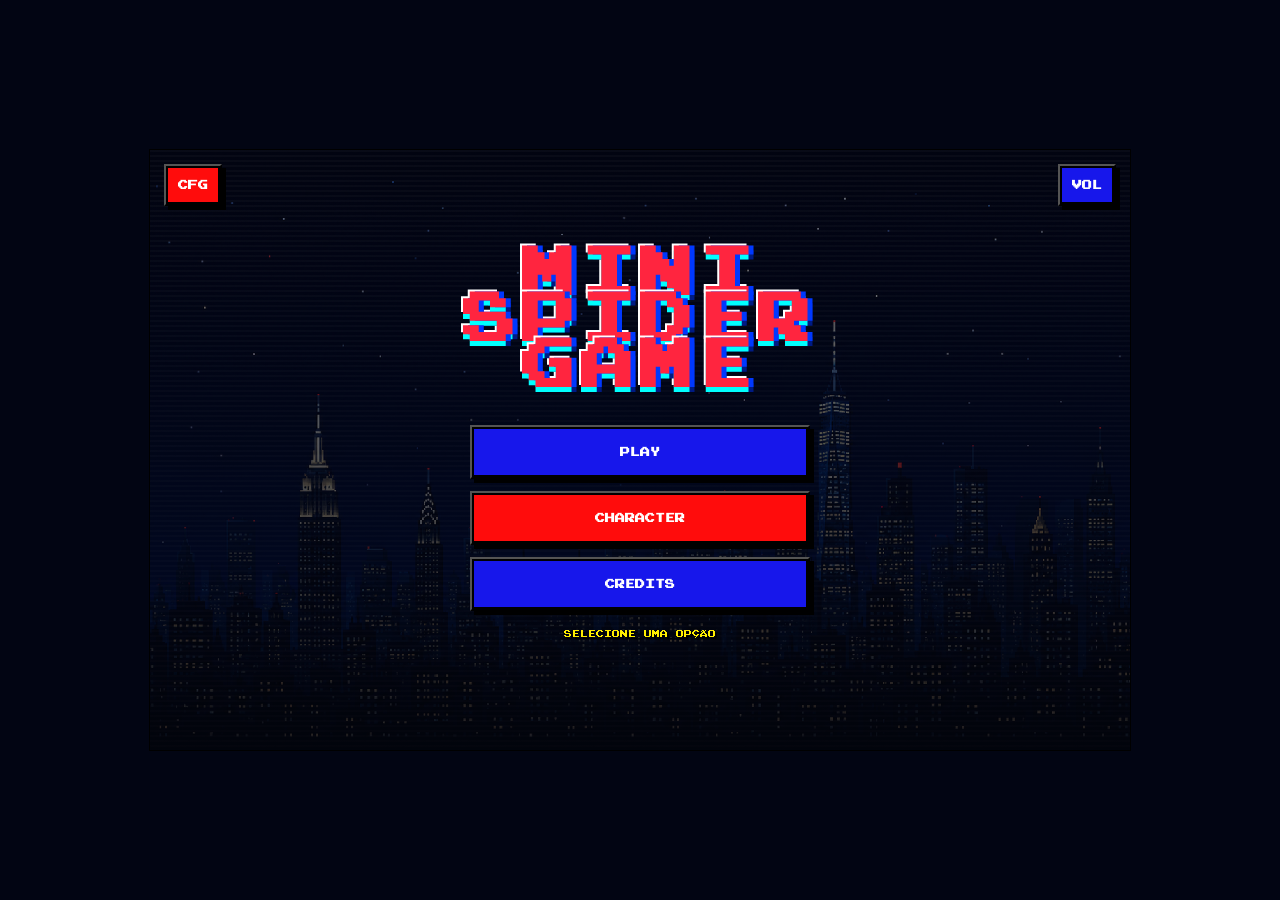
<file: index.html>
<!DOCTYPE html>
<html lang="pt-BR">
<head>
  <meta charset="UTF-8">
  <meta name="viewport" content="width=device-width, initial-scale=1.0">

  <link rel="stylesheet" href="./styles/game-over.css">
  <link rel="stylesheet" href="./styles/menu.css">

  <title>Mini Spider Game</title>
</head>
<body class="menu-page">
  <main class="menu-screen" aria-label="Tela inicial">
    <div class="menu-background" aria-hidden="true">
      <img src="./assets/scenary/background2.png" alt="">
      <img src="./assets/scenary/background2.png" alt="">
    </div>

    <div class="menu-top-actions">
      <button class="game-over-btn menu-icon-button menu-settings-button" type="button" data-menu-settings aria-label="Configurações">
        <span>CFG</span>
      </button>

      <button class="game-over-btn menu-icon-button menu-volume-button" type="button" data-menu-volume aria-label="Volume">
        <span data-volume-label>VOL</span>
      </button>
    </div>

    <section class="menu-panel">
      <h1 class="menu-title">
        <span>MINI</span>
        <span>SPIDER</span>
        <span>game</span>
      </h1>

      <nav class="menu-buttons" aria-label="Menu principal">
        <button class="game-over-btn game-over-btn-restart menu-main-button" type="button" data-play-level>
          <span>PLAY</span>
        </button>

        <button class="game-over-btn game-over-btn-home menu-main-button" type="button" data-menu-locked>
          <span>CHARACTER</span>
        </button>

        <button class="game-over-btn game-over-btn-restart menu-main-button" type="button" data-menu-locked>
          <span>CREDITS</span>
        </button>
      </nav>

      <p class="menu-message" data-menu-message>SELECIONE UMA OPÇÃO</p>
    </section>

    <div class="menu-settings-panel" data-menu-settings-panel aria-hidden="true">
      <strong>CONFIG</strong>
      <span>EM BREVE</span>
    </div>

    <audio data-menu-music loop preload="auto"></audio>
  </main>

  <script src="./scripts/menuController.js"></script>
</body>
</html>
</file>
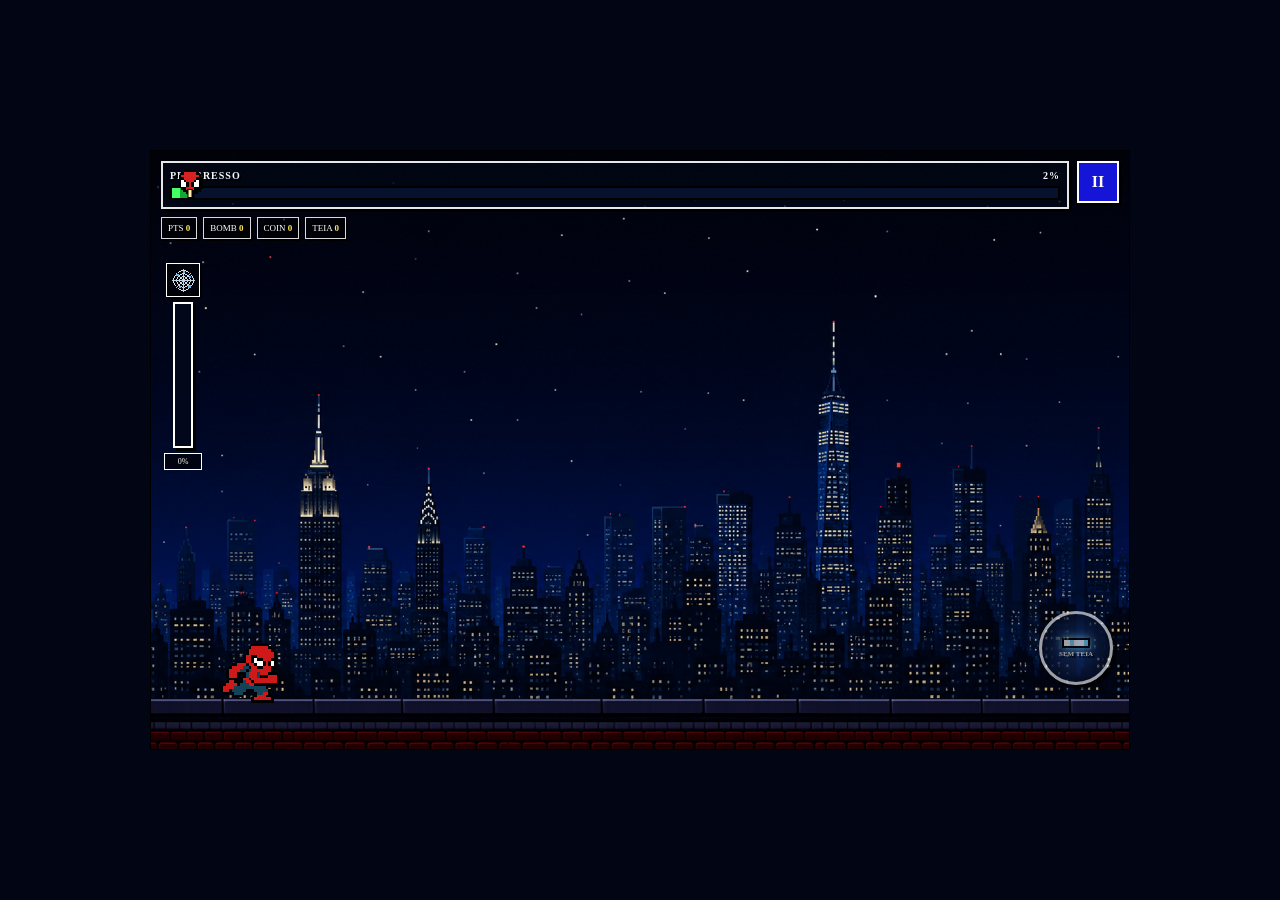
<file: levels/fase_1.html>
<!DOCTYPE html>
<html lang="en">
<head>
  <meta charset="UTF-8">
  <meta name="viewport" content="width=device-width, initial-scale=1.0">
  <base href="../">

  <link rel="stylesheet" href="./styles/game.css">
  <link rel="stylesheet" href="./styles/hud.css">
  <link rel="stylesheet" href="./styles/game-over.css">

  <title>Mini Spider Game - Fase 1</title>
</head>
<body>
  <div class="game-board">

    <div class="game-display">
                  <!-- index 0 -->
      <div class="background">
        <img src="assets/scenary/background2.png" alt="">
        <img src="assets/scenary/background2.png" alt="">
      </div>
                  <!-- index 1 -->
      <div class="buildings"></div>
                  <!-- index 2 -->
      <div class="nature-layer"></div>

                  <!-- index 3 -->
      <div class="floor">
        <img src="./assets/scenary/floor.png">
        <img src="./assets/scenary/floor.png">
      </div>


      <section class="game-hud" aria-label="Interface da fase">
        <div class="hud-top-row">
          <div class="hud-main-bar-card">
            <div class="hud-main-bar-header">
              <span data-phase-label>PROGRESSO</span>
              <strong data-main-bar-percent>0%</strong>
            </div>
            <div class="hud-main-bar-track">
              <div class="hud-main-bar-fill" data-main-bar-fill></div>
              <div class="hud-main-bar-pointer" data-main-bar-pointer aria-hidden="true">
                <img src="./assets/ui/hero-pointer.png" alt="">
              </div>
            </div>
          </div>

          <button class="hud-pause-button" type="button" data-pause-game aria-label="Pausar jogo">II</button>
        </div>

        <div class="hud-score-row">
          <span>PTS <strong data-score-points>0</strong></span>
          <span>BOMB <strong data-score-thugs>0</strong></span>
          <span>COIN <strong data-score-coins>0</strong></span>
          <span>TEIA <strong data-score-webs>0</strong></span>
        </div>
      </section>

      <aside class="hud-energy-panel" aria-label="Fluido de teia">
        <div class="hud-energy-label"><img class="hud-energy-label-icon" src="./assets/collectibles/web-energy.png" alt="Teia"></div>
        <div class="hud-energy-track">
          <div class="hud-energy-fill" data-energy-fill></div>
        </div>
        <div class="hud-energy-value"><span data-energy-value>0</span>%</div>
      </aside>

      <button class="hud-special-button" type="button" data-special-button disabled aria-label="Atirar teia">
        <span class="hud-special-orb"></span>
        <span data-special-text>TEIA</span>
      </button>

      <section class="pause-overlay" data-pause-overlay aria-hidden="true">
        <div class="pause-panel">
          <h2>PAUSADO</h2>
          <button type="button" data-resume-game>CONTINUAR</button>
        </div>
      </section>

      <section class="game-over-overlay" aria-hidden="true">
        <div class="game-over-panel">
          <div class="game-over-spider-string"></div>
          <img class="game-over-small-spider" src="./assets/ui/game-over-spider.png" alt="">

          <h1 class="game-over-title">
            <span data-game-over-title-1>FIM</span>
            <span data-game-over-title-2>DE JOGO</span>
          </h1>

          <img class="game-over-hero" src="./assets/ui/game-over-hero.png" alt="Herói aracnídeo em pixel art">

          <div class="game-over-stats" data-game-over-stats aria-label="Resumo da partida">
            <div class="game-over-stat-row"><span>bombas</span><strong data-final-thugs>0</strong></div>
            <div class="game-over-stat-row"><span>moedas</span><strong data-final-coins>0</strong></div>
            <div class="game-over-stat-row"><span>teias</span><strong data-final-webs>0</strong></div>
            <div class="game-over-stat-row game-over-stat-row-total"><span>pontos</span><strong data-final-total>0</strong></div>
          </div>

          <div class="game-over-actions">
            <button class="game-over-btn game-over-btn-home" type="button" data-go-home>
              <img class="game-over-btn-icon" src="./assets/ui/restart-btn.png" alt="">
              <span>VOLTAR</span>
            </button>

            <button class="game-over-btn game-over-btn-restart" type="button" data-restart-game>
              <img class="game-over-btn-icon" src="./assets/ui/play-btn.webp" alt="">
              <span>DE NOVO</span>
            </button>
          </div>
        </div>
      </section>

    </div>
  </div>


  <script src="./scripts/audioController.js"></script>
  <script src="./scripts/gameState.js"></script>
  <script src="./scripts/buildingSpawner.js"></script>
  <script src="./scripts/natureSpawner.js"></script>
  <script src="./scripts/playerController.js"></script>
  <script src="./scripts/gameOverController.js"></script>
  <script src="./scripts/phaseController.js"></script>
  <script src="./scripts/collectibleController.js"></script>
  <script src="./scripts/coinController.js"></script>
  <script src="./scripts/thugController.js"></script>
  <script src="./scripts/projectileController.js"></script>
  <script src="./scripts/obstacleController.js"></script>
  <script src="./scripts/bossController.js"></script>

</body>
</html>
</file>
<file: styles/game-over.css>
@import url("./fonts.css");

/*=====GAME OVER UI=====*/
.game-over-overlay {
  position: absolute;
  inset: 0;
  z-index: 20;
  display: none;
  align-items: center;
  justify-content: center;
  overflow: hidden;
  padding: 18px;
  background: rgba(0, 0, 0, 0.72);
  color: #fff;
  font-family: "press-start";
  image-rendering: pixelated;
}

.game-over-overlay.is-visible {
  display: flex;
}

.game-over-overlay::before {
  content: "";
  position: absolute;
  inset: 0;
  background:
    linear-gradient(to bottom, rgba(1, 4, 20, 0.205), rgba(0, 0, 0, 0.9)),
    repeating-linear-gradient(
      to bottom,
      rgba(255, 255, 255, 0.05) 0 2px,
      transparent 2px 5px
    );
  pointer-events: none;
}

.game-over-panel {
  position: relative;
  z-index: 2;
  width: min(380px, 94%);
  min-height: 500px;
  padding: 20px;
  display: flex;
  flex-direction: column;
  align-items: center;
  justify-content: flex-start;
  text-align: center;
  border: 2px solid rgba(255, 255, 255, 0.9);
  background: rgba(7, 10, 24, 0.38);
  box-shadow:
    inset 0 0 0 2px rgba(0, 0, 0, 0.9),
    0 0 0 3px rgba(255, 255, 255, 0.18);
}

.game-over-title {
  margin: 10px 0 20px;
  display: flex;
  flex-direction: column;
  align-items: center;
  gap: 0;
  line-height: 0.85;
  font-size: 35px;
  font-weight: 900;
  letter-spacing: 5px;
  text-transform: uppercase;
  color: #ff253f;
  text-shadow:
    5px 0 0 #0038ff,
    0 5px 0 #00ffff,
    5px 5px 0 #001b83,
    -2px -2px 0 #ffffff;
}

.game-over-hero {
  width: min(220px, 64%);
  max-height: 238px;
  object-fit: contain;
  margin: 4px 0 8px;
  image-rendering: pixelated;
  image-rendering: crisp-edges;
  filter: drop-shadow(0 0 0 #fff) drop-shadow(4px 6px 0 rgba(0, 0, 0, 0.75));
}

.game-over-message{
  width: 100%;
  margin: 0;
  color: #ffee00;
  font-size: 10px;
  font-weight: 800;
  line-height: 1.15;
  text-shadow: 2px 2px 0 #000;
}

.game-over-message {
  max-width: 290px;
  margin-top: auto;
  text-transform: uppercase;
}



.game-over-stats {
  width: 100%;
  max-width: 292px;
  margin-top: auto;
  padding: 8px 10px 6px;
  color: #ffee00;
  font-size: 10px;
  font-weight: 900;
  line-height: 1;
  text-transform: uppercase;
  text-shadow: 2px 2px 0 #000;
  background: rgba(0, 0, 0, 0.22);
  border: 2px solid rgba(255, 238, 0, 0.55);
  box-shadow: inset 0 0 0 2px rgba(0, 0, 0, 0.55);
}

.game-over-stat-row {
  display: grid;
  grid-template-columns: auto 1fr auto;
  align-items: center;
  gap: 8px;
  min-height: 22px;
}

.game-over-stat-row::before {
  content: "";
  grid-column: 2;
  align-self: center;
  height: 2px;
  transform: translateY(1px);
  background: repeating-linear-gradient(
    to right,
    currentColor 0 4px,
    transparent 4px 8px
  );
  opacity: 0.9;
}

.game-over-stat-row span {
  grid-column: 1;
  display: inline-flex;
  align-items: center;
}

.game-over-stat-row strong {
  padding-top: 0;
  grid-column: 3;
  color: #fff;
  min-width: 32px;
  text-align: right;
  display: inline-flex;
  align-items: center;
  justify-content: flex-end;
}

.game-over-stat-row-total {
  margin-top: 4px;
  padding-top: 4px;
  color: #ff253f;
  border-top: 2px solid rgba(255, 255, 255, 0.24);
}

.game-over-actions {
  width: 100%;
  display: flex;
  gap: 10px;
  margin-top: 16px;
}

.game-over-btn {
  flex: 1;
  padding: 4px;
  min-height: 48px;
  display: flex;
  align-items: center;
  justify-content: center;
  gap: 2px;
  color: #fff;
  font-family: inherit;
  font-size: 10px;
  font-weight: 900;
  text-transform: uppercase;
  cursor: pointer;
  box-shadow: inset 0 0 0 2px rgb(0, 0, 0), 4px 4px 0 #000;
}

.game-over-btn:active {
  transform: translate(3px, 3px);
  box-shadow: inset 0 0 0 2px rgb(0, 0, 0), 1px 1px 0 #000;
}

.game-over-btn-home {
  background: rgb(255, 12, 12);
}

.game-over-btn-restart {
  background: rgb(23, 23, 235);
}

.game-over-btn-icon {
  width: 22px;
  height: 22px;
  display: inline-flex;
  align-items: center;
  justify-content: center;
  color: #fff;
  font-size: 18px;
  line-height: 1;
  text-shadow: 2px 2px 0 #000;
}

.game-over-web {
  position: absolute;
  z-index: 1;
  width: 96px;
  height: 96px;
  pointer-events: none;
  opacity: 0.95;
  image-rendering: pixelated;
  image-rendering: crisp-edges;
}

.game-over-web-top-left {
  top: 0;
  left: 0;
}

.game-over-web-top-right {
  top: 0;
  right: 0;
  transform: scaleX(-1);
}

.game-over-web-bottom-left {
  bottom: 0;
  left: 0;
  transform: scaleY(-1);
}

.game-over-web-bottom-right {
  right: 0;
  bottom: 0;
  transform: scale(-1, -1);
}

.game-over-spider-string {
  position: absolute;
  z-index: 1;
  left: 34px;
  top: 0;
  width: 2px;
  height: 0;
  opacity: 0;
  transform-origin: top center;
  background: repeating-linear-gradient(
    to bottom,
    rgba(255,255,255,0.95) 0 5px,
    rgba(255,255,255,0.35) 5px 8px
  );
}

.game-over-small-spider {
  position: absolute;
  z-index: 1;
  left: 16px;
  top: -54px;
  width: 38px;
  height: 38px;
  object-fit: contain;
  image-rendering: pixelated;
  image-rendering: crisp-edges;
  filter: grayscale(1) brightness(2.2);
  opacity: 0;
}

.game-over-overlay.is-visible .game-over-spider-string {
  animation: gameOverWebDrop 0.85s steps(10, end) 0.12s forwards;
}

.game-over-overlay.is-visible .game-over-small-spider {
  animation: gameOverSpiderDrop 1.05s steps(12, end) 0.12s forwards;
}

@keyframes gameOverWebDrop {
  0% {
    height: 0;
    opacity: 0;
  }

  18% {
    opacity: 1;
  }

  100% {
    height: 142px;
    opacity: 1;
  }
}

@keyframes gameOverSpiderDrop {
  0% {
    top: -54px;
    opacity: 0;
  }

  18% {
    opacity: 1;
  }

  82% {
    top: 132px;
  }

  100% {
    top: 124px;
    opacity: 1;
  }
}
</file>
<file: styles/menu.css>
@import url("./fonts.css");

/*=====MENU INICIAL=====*/
.menu-page {
  width: 100%;
  min-height: 100vh;
  margin: 0;
  display: flex;
  align-items: center;
  justify-content: center;
  overflow: hidden;
  background: #020513;
  color: #fff;
  font-family: "press-start";
  image-rendering: pixelated;
}

.menu-screen {
  position: relative;
  width: min(980px, 100%);
  height: min(600px, 100vh);
  overflow: hidden;
  background: #090f2d;
  border: 1px solid #000;
}

.menu-background {
  position: absolute;
  inset: 0;
  z-index: 0;
  display: flex;
  opacity: 0.78;
  filter: brightness(0.75) saturate(1.1);
  animation: menuBackgroundMove 60s linear infinite;
}

.menu-background::after {
  content: "";
  position: absolute;
  inset: 0;
  background:
    linear-gradient(to bottom, rgba(3, 6, 24, 0.15), rgba(0, 0, 0, 0.74)),
    repeating-linear-gradient(
      to bottom,
      rgba(255, 255, 255, 0.05) 0 2px,
      transparent 2px 5px
    );
}

.menu-background img {
  height: 100%;
  min-width: 100%;
  object-fit: cover;
  flex-shrink: 0;
}

.menu-top-actions {
  position: absolute;
  z-index: 3;
  top: 14px;
  left: 14px;
  right: 14px;
  display: flex;
  align-items: center;
  justify-content: space-between;
  pointer-events: none;
}

.menu-icon-button {
  flex: 0 0 auto;
  width: 58px;
  min-height: 42px;
  padding: 4px;
  pointer-events: auto;
}

.menu-settings-button {
  background: rgb(255, 12, 12);
}

.menu-volume-button {
  background: rgb(23, 23, 235);
}

.menu-panel {
  position: relative;
  z-index: 2;
  height: 100%;
  width: min(340px, 88%);
  margin: 0 auto;
  display: flex;
  flex-direction: column;
  align-items: center;
  justify-content: center;
  text-align: center;
}

.menu-title {
  margin: 0 0 34px;
  display: flex;
  flex-direction: column;
  align-items: center;
  line-height: 0.85;
  color: #ff253f;
  font-size: clamp(30px, 6vw, 54px);
  font-weight: 900;
  letter-spacing: 5px;
  text-transform: uppercase;
  text-shadow:
    5px 0 0 #0038ff,
    0 5px 0 #00ffff,
    5px 5px 0 #001b83,
    -2px -2px 0 #ffffff;
}

.menu-buttons {
  width: 100%;
  display: flex;
  flex-direction: column;
  gap: 12px;
}

.menu-main-button {
  width: 100%;
  min-height: 54px;
  flex: 0 0 auto;
}

.menu-message {
  min-height: 18px;
  margin: 18px 0 0;
  color: #ffee00;
  font-size: 8px;
  line-height: 1.25;
  text-shadow: 2px 2px 0 #000;
}

.menu-settings-panel {
  position: absolute;
  z-index: 4;
  top: 66px;
  left: 14px;
  display: none;
  flex-direction: column;
  gap: 6px;
  padding: 10px;
  color: #fff;
  font-size: 8px;
  text-shadow: 2px 2px 0 #000;
  background: rgba(7, 10, 24, 0.88);
  border: 2px solid rgba(255, 255, 255, 0.9);
  box-shadow: inset 0 0 0 2px #000, 4px 4px 0 #000;
}

.menu-settings-panel.is-visible {
  display: flex;
}

@keyframes menuBackgroundMove {
  0% {
    transform: translateX(0);
  }

  100% {
    transform: translateX(-50%);
  }
}

@media (max-width: 720px) {
  .menu-screen {
    width: 100%;
    height: 100vh;
    border: 0;
  }

  .menu-panel {
    width: min(300px, 84%);
  }

  .menu-icon-button {
    width: 52px;
    min-height: 40px;
    font-size: 8px;
  }
}
</file>
